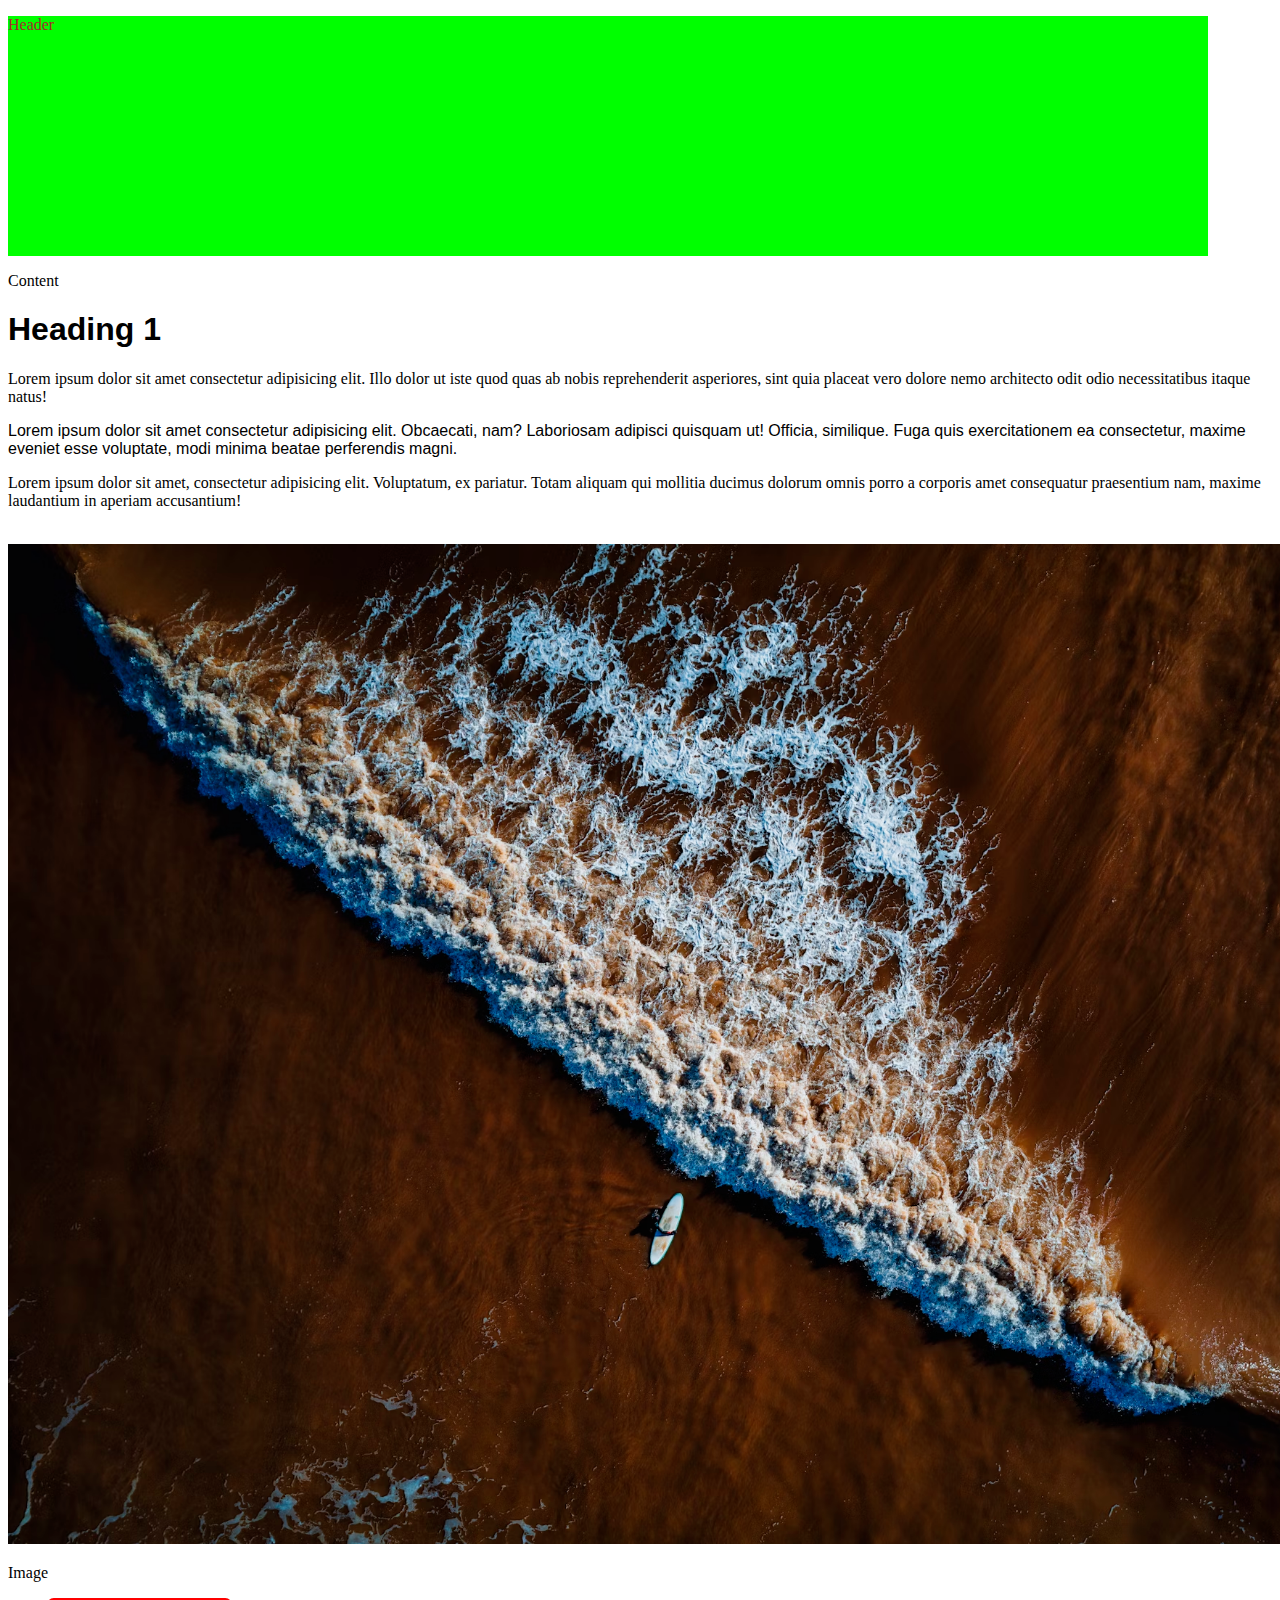
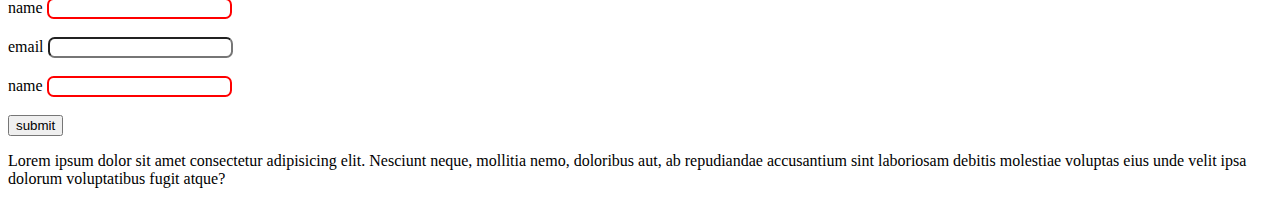
<file: learn/index.html>
<!DOCTYPE html>
<html lang="en">

<head>
    <meta charset="UTF-8">
    <meta name="viewport" content="width=device-width, initial-scale=1.0">
    <title>This Is Title</title>
    
    <!-- konsep penulisan CSS
    selector {proerty: value;}
    a. selector : elemen yang mau di modifikasi / diubah
        selector bisa:
        1. class (<h1 class="heading1"></h1) -> pemanggilannya .heading1 {}
            - sifatnya reausable bisa digunakan di elemen lain
            - penulisan menggunakan tanda titik / dot
        2. ID (<h1 id="heading"></h1>) -> pemanggilannya #heading1 {}
            - ID itu unique
            - Hanya digunakan pada 1 elemen
        3. tag html (<p></P>) -> pemanggialnnya p {}
        4. tag berseta attributnya (<input type="text">) -> pemanggilannya input[type]
    b. property : fungsi yang sudah sediakan oleh css (font-size, color, dsb)
    c. value : nilai yaang digunakan berdasarkan property yang digunakan
        - contaoh : font-size -> 1em, color #000000 / black -->
    
    <!-- Internal CSS -->
    <style>
        h1 {
            font-family: sans-serif;
            font-size: 2em;
            /* value warna 
                hexa, (#f2f4b2)
                rgb, (rgb(34, 65, 91))
                hsl, (hsl(43, 100%, 50%))
                color name (red)
            */
            color: black;
        }
        img {
            width: 94em;
        }
    </style>
    
    
    <!-- External CSS, bisa menggunakan file terpisah maupun url -->
    <link rel="stylesheet" href="assets/css/style.css">


</head>

<body>
    <!-- .wrapper>.header+#content>p{Content} -->
    <div class="wrapper">
        <div id="header">
            <p>Header</p>
        </div>
        <div id="content">
            <p>Content</p>
            <!-- h1{heading 1}+p*3{Paragraph $} -->
            <!-- Pairing Tag : ada tag pembuka & penutup -->
            <h1>Heading 1</h1>
            <p class="paragraf">Lorem ipsum dolor sit amet consectetur adipisicing elit. Illo dolor ut iste quod quas ab nobis reprehenderit asperiores, sint quia placeat vero dolore nemo architecto odit odio necessitatibus itaque natus!</p>
            <p class="paragraf">Lorem ipsum dolor sit amet consectetur adipisicing elit. Obcaecati, nam? Laboriosam adipisci quisquam ut! Officia, similique. Fuga quis exercitationem ea consectetur, maxime eveniet esse voluptate, modi minima beatae perferendis magni.</p>
            <p class="paragraf">Lorem ipsum dolor sit amet, consectetur adipisicing elit. Voluptatum, ex pariatur. Totam aliquam qui mollitia ducimus dolorum omnis porro a corporis amet consequatur praesentium nam, maxime laudantium in aperiam accusantium!</p>
            <!-- Single Tag -->
            <!-- br+img[src].img-border#img-rounded+p{Image} -->
            <br>
            <img src="assets/img/pantai.avif" alt="" class="img-border" id="img-rounded">
            <p>Image</p>
            <!-- form[method=post]>((div.form-group>label{name}>input[type=text])+br)*3+button[type=submit]{submit} -->
            <form action="" method="post">
                <div class="form-group">
                    <label for="">name 
                        <input type="text" class="border-round">
                    </label>
                </div>
                <br>
                <div class="form-group">
                    <label for="">email
                        <input type="email" class="border-round">
                    </label>
                </div>
                <br>
                <div class="form-group">
                    <label for="">name 
                        <input type="text" class="border-round">
                    </label>
                </div>
                <br>
                <button type="submit">submit</button>
            </form>
            <p>Lorem ipsum dolor sit amet consectetur adipisicing elit. Nesciunt neque, mollitia nemo, doloribus aut, ab
                repudiandae accusantium sint laboriosam debitis molestiae voluptas eius unde velit ipsa dolorum
                voluptatibus fugit atque?</p>
        </div>
    </div>
</body>

</html>
</file>
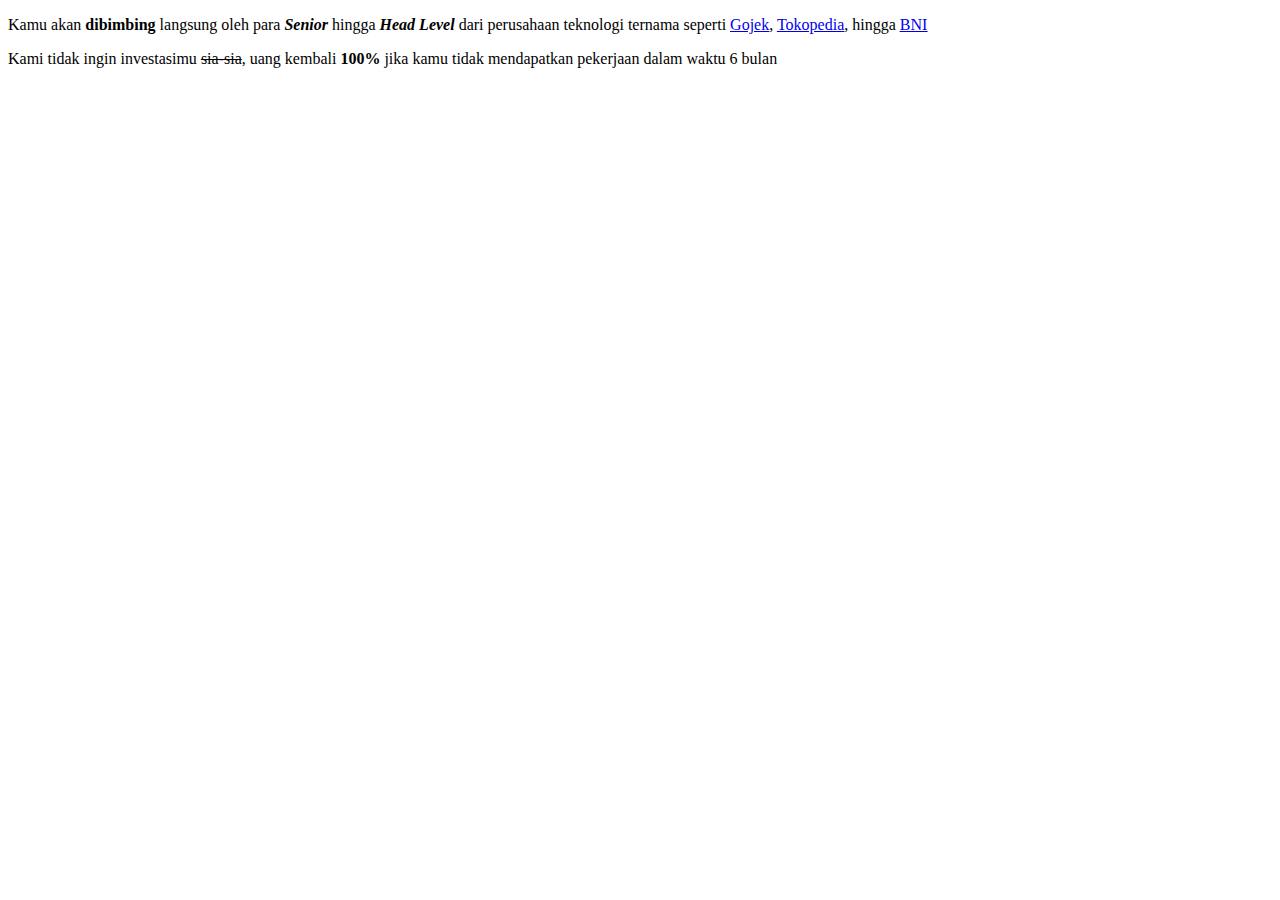
<file: formating/formating.html>
<!DOCTYPE html>
<html>
    <head>
        <p>
            Kamu akan <b>dibimbing</b> langsung oleh para <b><i>Senior</i></b> hingga <b><i>Head Level</i></b> dari perusahaan teknologi
            ternama seperti <u><a href="https://www.gojek.com/">Gojek</a></u>, <u><a href="https://www.tokopedia.com/">Tokopedia</a></u>, hingga <u><a href="https://www.bni.co.id/">BNI</a></u>
        </p>
        <p>
            Kami tidak ingin investasimu <del>sia-sia</del>, uang kembali <strong>100%</strong> jika kamu tidak mendapatkan
            pekerjaan dalam waktu 6 bulan
        </p>
    </head>
    <body>
    </body>
</html>
</file>
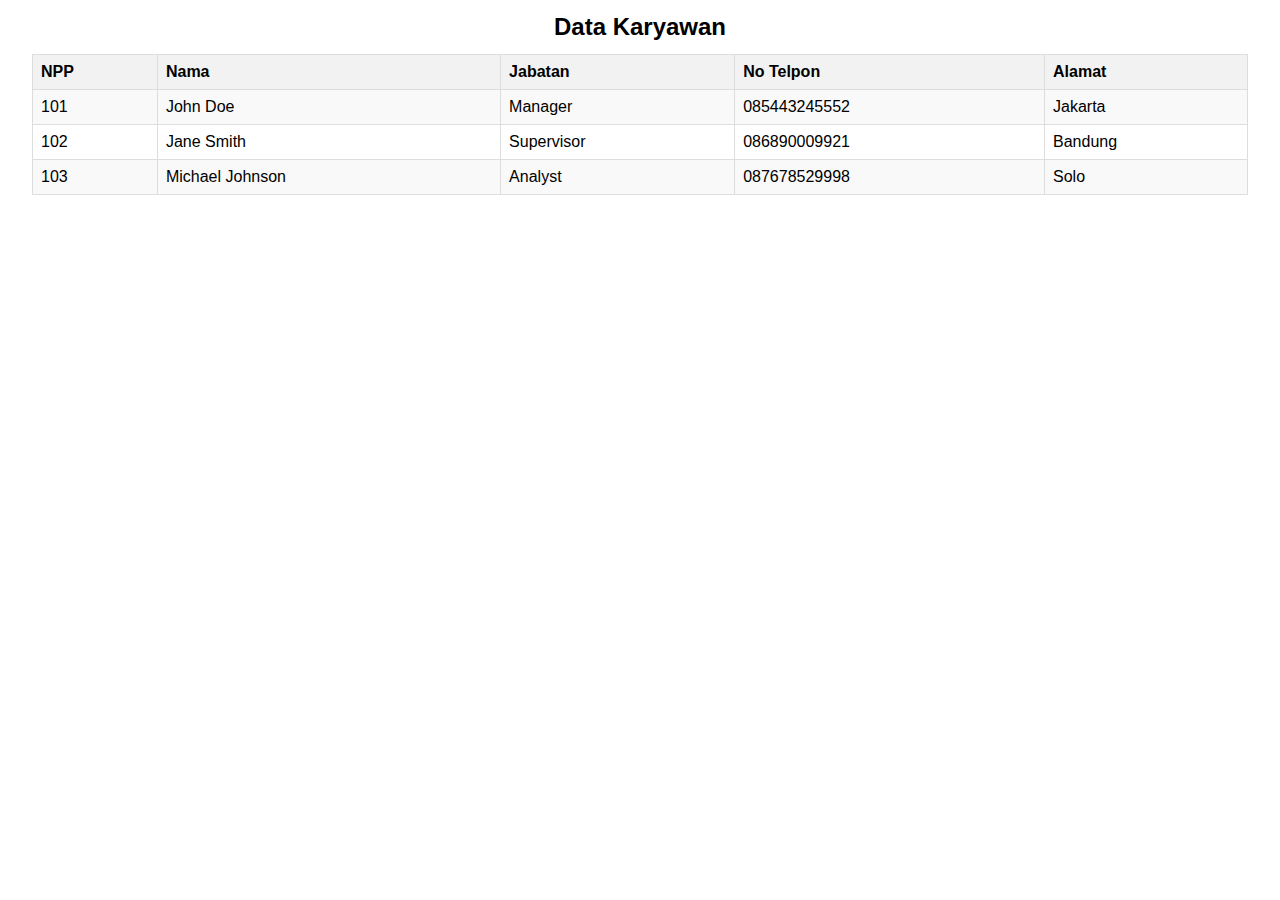
<file: tablekaryawan/karyawan.html>
<!DOCTYPE html>
<html lang="en">
<head>
    <meta charset="UTF-8">
    <meta name="viewport" content="width=device-width, initial-scale=1.0">
    <title>Data Karyawan</title>
    <link rel="stylesheet" href="styles.css">
</head>
<body>

<h2>Data Karyawan</h2>

<table class="data-table">
    <tr>
        <th>NPP</th>
        <th>Nama</th>
        <th>Jabatan</th>
        <th>No Telpon</th>
        <th>Alamat</th>
    </tr>
    <tr>
        <td>101</td>
        <td>John Doe</td>
        <td>Manager</td>
        <td>085443245552</td>
        <td>Jakarta</td>
    </tr>
    <tr>
        <td>102</td>
        <td>Jane Smith</td>
        <td>Supervisor</td>
        <td>086890009921</td>
        <td>Bandung</td>
    </tr>
    <tr>
        <td>103</td>
        <td>Michael Johnson</td>
        <td>Analyst</td>
        <td>087678529998</td>
        <td>Solo</td>
    </tr>
</table>

</body>
</html>
</file>
<file: learn/assets/css/style.css>
h1 {
    font-family: sans-serif;
    font-size: 2em;
}

img {
    width: 94em;
}

/* attribute selector */
input[type=text] {
    border: 2px solid red;
}

input[type=email] {
    border: 2x solid rgb(15, 24, 198)
}

.border-round {
    border-radius: 0.5em
}

.adjust-input-text {
    width: 18em;
}

.paragraph {
    color: black;
}

#header {
    width: 75em;
    height: 15em;
    background-color: lime;
}

/* child selector */
#header p {
    color: brown;
}

h1 + p + p {
    font-family: sans-serif;
}
</file>
<file: tablekaryawan/styles.css>
body, h2, table {
    margin: 0;
    padding: 0;
    font-family: sans-serif;
}

h2 {
    text-align: center;
    padding: 1%;
}

.data-table {
    width: 95%;
    margin: auto;
    border-collapse: collapse;
}

.data-table th, .data-table td {
    border: 1px solid #ddd;
    padding: 8px;
    text-align: left;
}

.data-table th {
    background-color: #f2f2f2;
}

.data-table tr:nth-child(even) {
    background-color: #f9f9f9;
}
</file>
